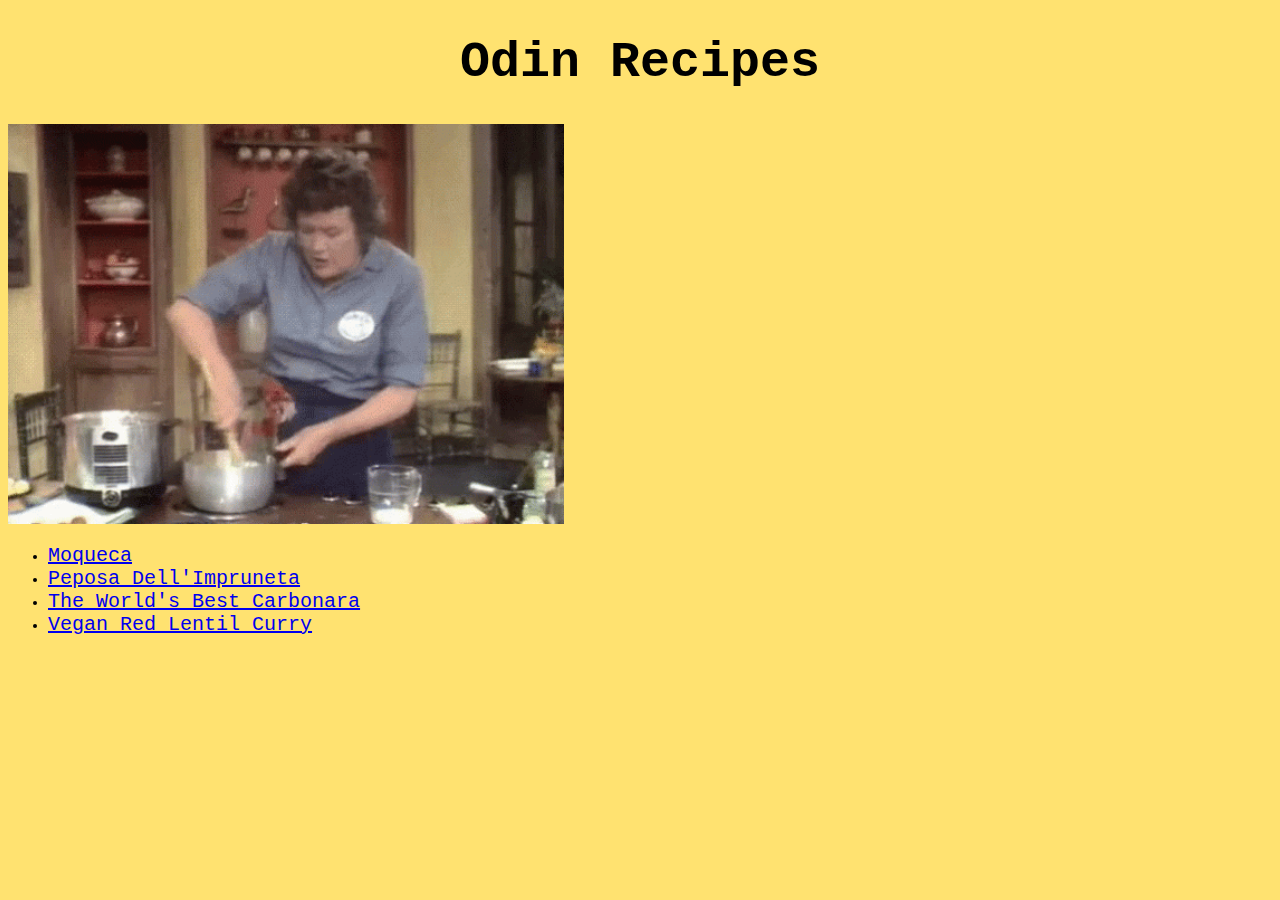
<file: index.html>
<!DOCTYPE html>
<html lang="en">
    <head>
        <meta charset="utf-8">
        <title>Odin Recipes</title>
        <link rel="stylesheet" href="./style.css">
    </head>

    <body>
        <h1>Odin Recipes</h1>

        <img src="./img/juliachild.gif" alt="Julia Child cooking">

        <ul>
            <li><a href="./recipes/moqueca.html">Moqueca</a></li>
            <li><a href="./recipes/peposo.html">Peposa Dell'Impruneta</a></li>
            <li><a href="./recipes/carbonara.html">The World's Best Carbonara</a></li>
            <li><a href="./recipes/curry.html">Vegan Red Lentil Curry</a></li>
        </ul>
    </body>
</html>
</file>
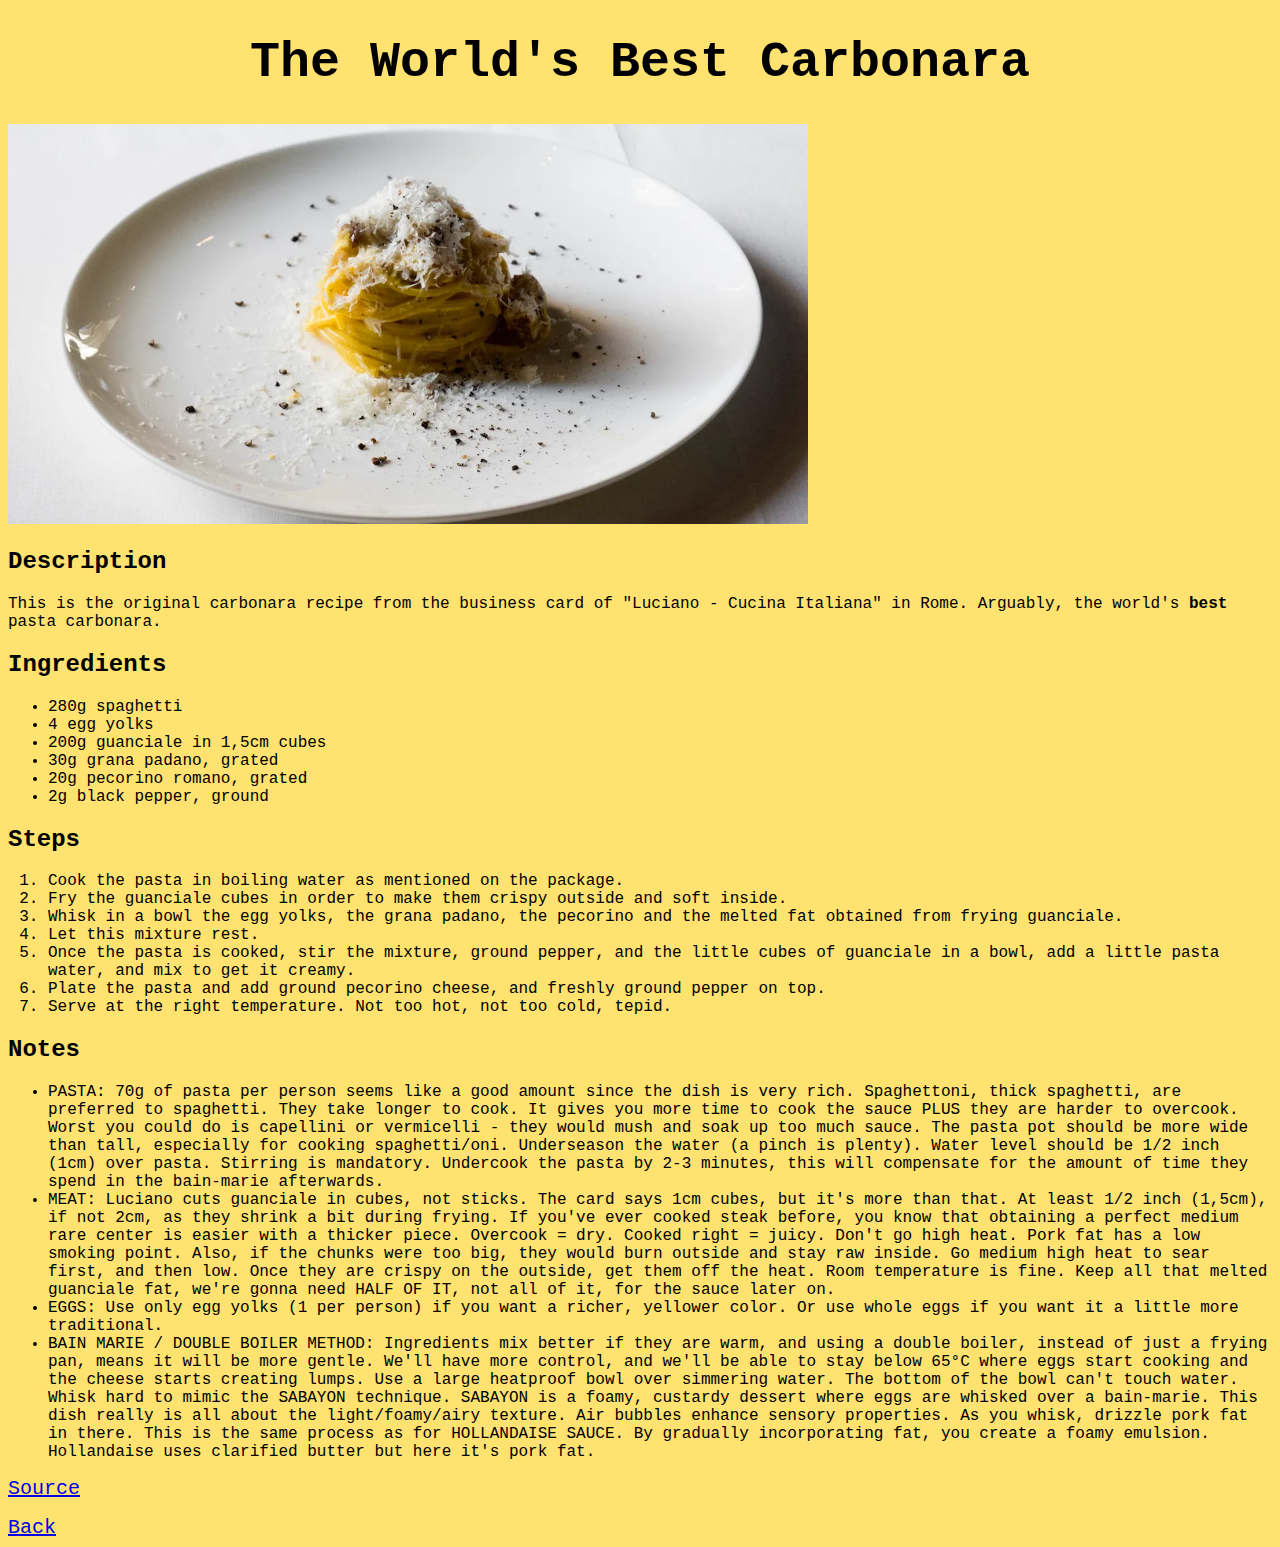
<file: recipes/carbonara.html>
<!DOCTYPE html>
<html lang="en">
    <head>
        <meta charset="utf-8">
        <title>The World's Best Carbonara</title>
        <link rel="stylesheet" href="../style.css">
    </head>

    <body>
        <h1>The World's Best Carbonara</h1>

        <img src="../img/carbonara.jpg" alt="A picture of pasta carbonara">

        <h2>Description</h2>
        <p>
            This is the original carbonara recipe from the business card of "Luciano 
            - Cucina Italiana" in Rome. Arguably, the world's <strong>best</strong> 
            pasta carbonara. 
        </p>

        <h2>Ingredients</h2>
        <ul>
            <li>280g spaghetti</li>
            <li>4 egg yolks</li>
            <li>200g guanciale in 1,5cm cubes</li>
            <li>30g grana padano, grated</li>
            <li>20g pecorino romano, grated</li>
            <li>2g black pepper, ground</li>
        </ul>

        <h2>Steps</h2>
        <ol>
            <li>Cook the pasta in boiling water as mentioned on the package.</li>
            <li>
                Fry the guanciale cubes in order to make them crispy outside and soft 
                inside.
            </li>
            <li>
                Whisk in a bowl the egg yolks, the grana padano, the pecorino and the 
                melted fat obtained from frying guanciale.
            </li>
            <li>Let this mixture rest.</li>
            <li>
                Once the pasta is cooked, stir the mixture, ground pepper, and the 
                little cubes of guanciale in a bowl, add a little pasta water, and mix 
                to get it creamy.
            </li>
            <li>
                Plate the pasta and add ground pecorino cheese, and freshly ground
                pepper on top.
            </li>
            <li>Serve at the right temperature. Not too hot, not too cold, tepid.</li>
        </ol>

        <h2>Notes</h2>
        <ul>
            <li>
                PASTA: 70g of pasta per person seems like a good amount since the dish 
                is very rich. Spaghettoni, thick spaghetti, are preferred to spaghetti. 
                They take longer to cook. It gives you more time to cook the sauce 
                PLUS they are harder to overcook. Worst you could do is capellini or 
                vermicelli - they would mush and soak up too much sauce. The pasta pot 
                should be more wide than tall, especially for cooking spaghetti/oni. 
                Underseason the water (a pinch is plenty). Water level should be 1/2 
                inch (1cm) over pasta. Stirring is mandatory. Undercook the pasta by 
                2-3 minutes, this will compensate for the amount of time they spend in 
                the bain-marie afterwards.
            </li>
            <li>
                MEAT: Luciano cuts guanciale in cubes, not sticks. The card says 
                1cm cubes, but it's more than that. At least 1/2 inch (1,5cm), if not 
                2cm, as they shrink a bit during frying. If you've ever cooked steak 
                before, you know that obtaining a perfect medium rare center is easier 
                with a thicker piece. Overcook = dry. Cooked right = juicy. Don't go 
                high heat. Pork fat has a low smoking point. Also, if the chunks were 
                too big, they would burn outside and stay raw inside. Go medium high 
                heat to sear first, and then low. Once they are crispy on the outside, 
                get them off the heat. Room temperature is fine. Keep all that melted 
                guanciale fat, we're gonna need HALF OF IT, not all of it, for the 
                sauce later on.
            </li>
            <li>
                EGGS: Use only egg yolks (1 per person) if you want a richer, yellower 
                color. Or use whole eggs if you want it a little more traditional.
            </li>
            <li>
                BAIN MARIE / DOUBLE BOILER METHOD: Ingredients mix better if they are 
                warm, and using a double boiler, instead of just a frying pan, means 
                it will be more gentle. We'll have more control, and we'll be able to 
                stay below 65°C where eggs start cooking and the cheese starts 
                creating lumps. Use a large heatproof bowl over simmering water. The 
                bottom of the bowl can't touch water. Whisk hard to mimic the SABAYON 
                technique. SABAYON is a foamy, custardy dessert where eggs are 
                whisked over a bain-marie. This dish really is all about the 
                light/foamy/airy texture. Air bubbles enhance sensory properties.
                As you whisk, drizzle pork fat in there. This is the same process as 
                for HOLLANDAISE SAUCE. By gradually incorporating fat, you create a 
                foamy emulsion. Hollandaise uses clarified butter but here it's pork 
                fat. 
            </li>
        </ul>

        <a href="https://www.youtube.com/watch?v=ZCSowIQgHPI" target="_blank" rel="noopener noreferrer">Source</a>
        <p></p>
        <a href="../index.html">Back</a>
    </body>
</html>
</file>
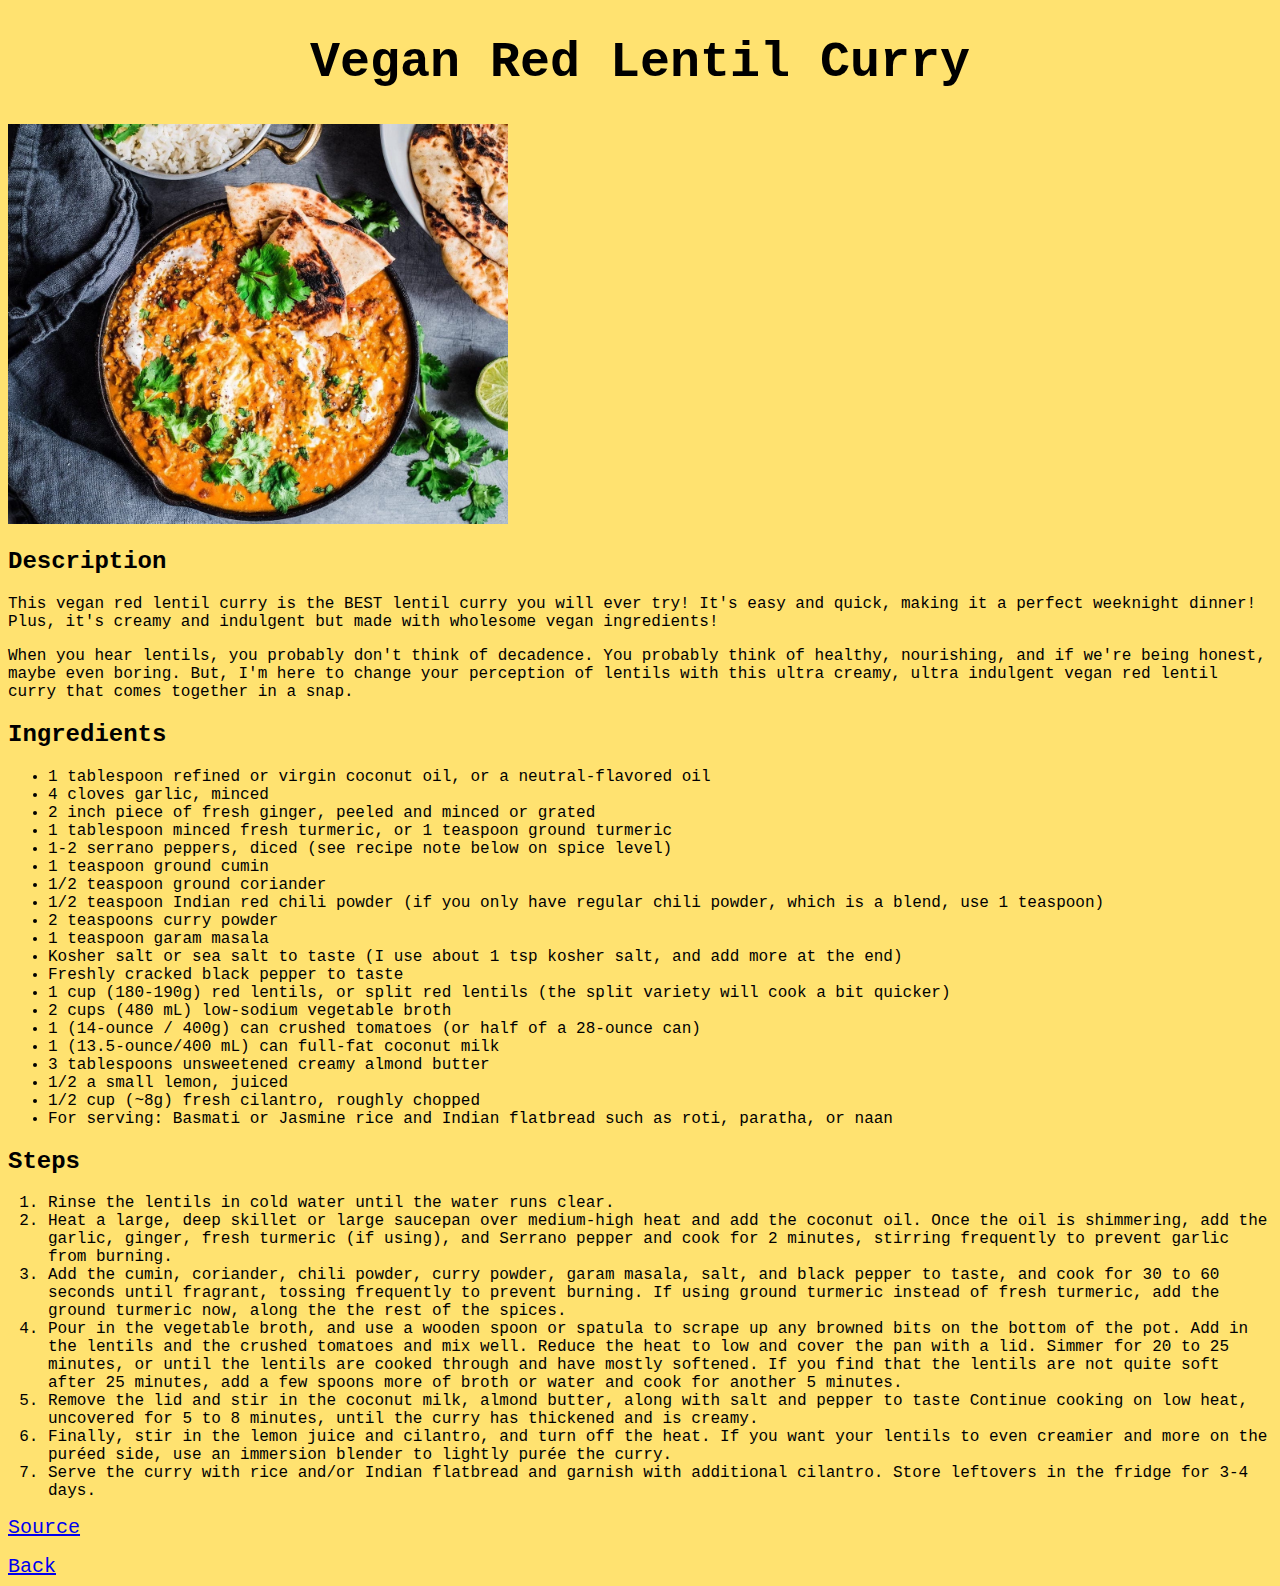
<file: recipes/curry.html>
<!DOCTYPE html>
<html lang="en">
    <head>
        <meta charset="utf-8">
        <title>Vegan Red Lentil Curry</title>
        <link rel="stylesheet" href="../style.css">
    </head>

    <body>
        <h1>Vegan Red Lentil Curry</h1>

        <img src="../img/curry.jpg" alt="A picture of a red lentil curry">

        <h2>Description</h2>
        <p>
            This vegan red lentil curry is the BEST lentil curry you will ever try! 
            It's easy and quick, making it a perfect weeknight dinner! Plus, it's 
            creamy and indulgent but made with wholesome vegan ingredients!
        </p>
        <p>
            When you hear lentils, you probably don't think of decadence. You probably 
            think of healthy, nourishing, and if we're being honest, maybe even boring. 
            But, I'm here to change your perception of lentils with this ultra creamy, 
            ultra indulgent vegan red lentil curry that comes together in a snap.
        </p>

        <h2>Ingredients</h2>
        <ul>
            <li>
                1 tablespoon refined or virgin coconut oil, or a neutral-flavored oil
            </li>
            <li>4 cloves garlic, minced</li>
            <li>2 inch piece of fresh ginger, peeled and minced or grated</li>
            <li>1 tablespoon minced fresh turmeric, or 1 teaspoon ground turmeric</li>
            <li>1-2 serrano peppers, diced (see recipe note below on spice level)</li>
            <li>1 teaspoon ground cumin</li>
            <li>1/2 teaspoon ground coriander</li>
            <li>
                1/2 teaspoon Indian red chili powder (if you only have regular chili 
                powder, which is a blend, use 1 teaspoon)
            </li>
            <li>2 teaspoons curry powder</li>
            <li>1 teaspoon garam masala</li>
            <li>
                Kosher salt or sea salt to taste (I use about 1 tsp kosher salt, and 
                add more at the end)
            </li>
            <li>Freshly cracked black pepper to taste</li>
            <li>
                1 cup (180-190g) red lentils, or split red lentils (the split variety 
                will cook a bit quicker)
            </li>
            <li>2 cups (480 mL) low-sodium vegetable broth</li>
            <li>
                1 (14-ounce / 400g) can crushed tomatoes (or half of a 28-ounce can)
            </li>
            <li>1 (13.5-ounce/400 mL) can full-fat coconut milk</li>
            <li>3 tablespoons unsweetened creamy almond butter</li>
            <li>1/2 a small lemon, juiced</li>
            <li>1/2 cup (~8g) fresh cilantro, roughly chopped</li>
            <li>
                For serving: Basmati or Jasmine rice and Indian flatbread such as 
                roti, paratha, or naan
            </li>
        </ul>

        <h2>Steps</h2>
        <ol>
            <li>Rinse the lentils in cold water until the water runs clear.</li>
            <li>
                Heat a large, deep skillet or large saucepan over medium-high heat and 
                add the coconut oil. Once the oil is shimmering, add the garlic, 
                ginger, fresh turmeric (if using), and Serrano pepper and cook for 2 
                minutes, stirring frequently to prevent garlic from burning.
            </li>
            <li>
                Add the cumin, coriander, chili powder, curry powder, garam masala, 
                salt, and black pepper to taste, and cook for 30 to 60 seconds until 
                fragrant, tossing frequently to prevent burning. If using ground 
                turmeric instead of fresh turmeric, add the ground turmeric now, 
                along the the rest of the spices.
            </li>
            <li>
                Pour in the vegetable broth, and use a wooden spoon or spatula to 
                scrape up any browned bits on the bottom of the pot. Add in the 
                lentils and the crushed tomatoes and mix well. Reduce the heat to low 
                and cover the pan with a lid. Simmer for 20 to 25 minutes, or until 
                the lentils are cooked through and have mostly softened. If you find 
                that the lentils are not quite soft after 25 minutes, add a few spoons 
                more of broth or water and cook for another 5 minutes.
            </li>
            <li>
                Remove the lid and stir in the coconut milk, almond butter, along with 
                salt and pepper to taste Continue cooking on low heat, uncovered for 5 
                to 8 minutes, until the curry has thickened and is creamy.
            </li>
            <li>
                Finally, stir in the lemon juice and cilantro, and turn off the heat. 
                If you want your lentils to even creamier and more on the puréed side, 
                use an immersion blender to lightly purée the curry.
            </li>
            <li>
                Serve the curry with rice and/or Indian flatbread and garnish with 
                additional cilantro. Store leftovers in the fridge for 3-4 days.
            </li>
        </ol>

        <a href="https://rainbowplantlife.com/vegan-red-lentil-curry/" target="_blank" rel="noopener noreferrer">Source</a>
        <p></p>
        <a href="../index.html">Back</a>
    </body>
</html>
</file>
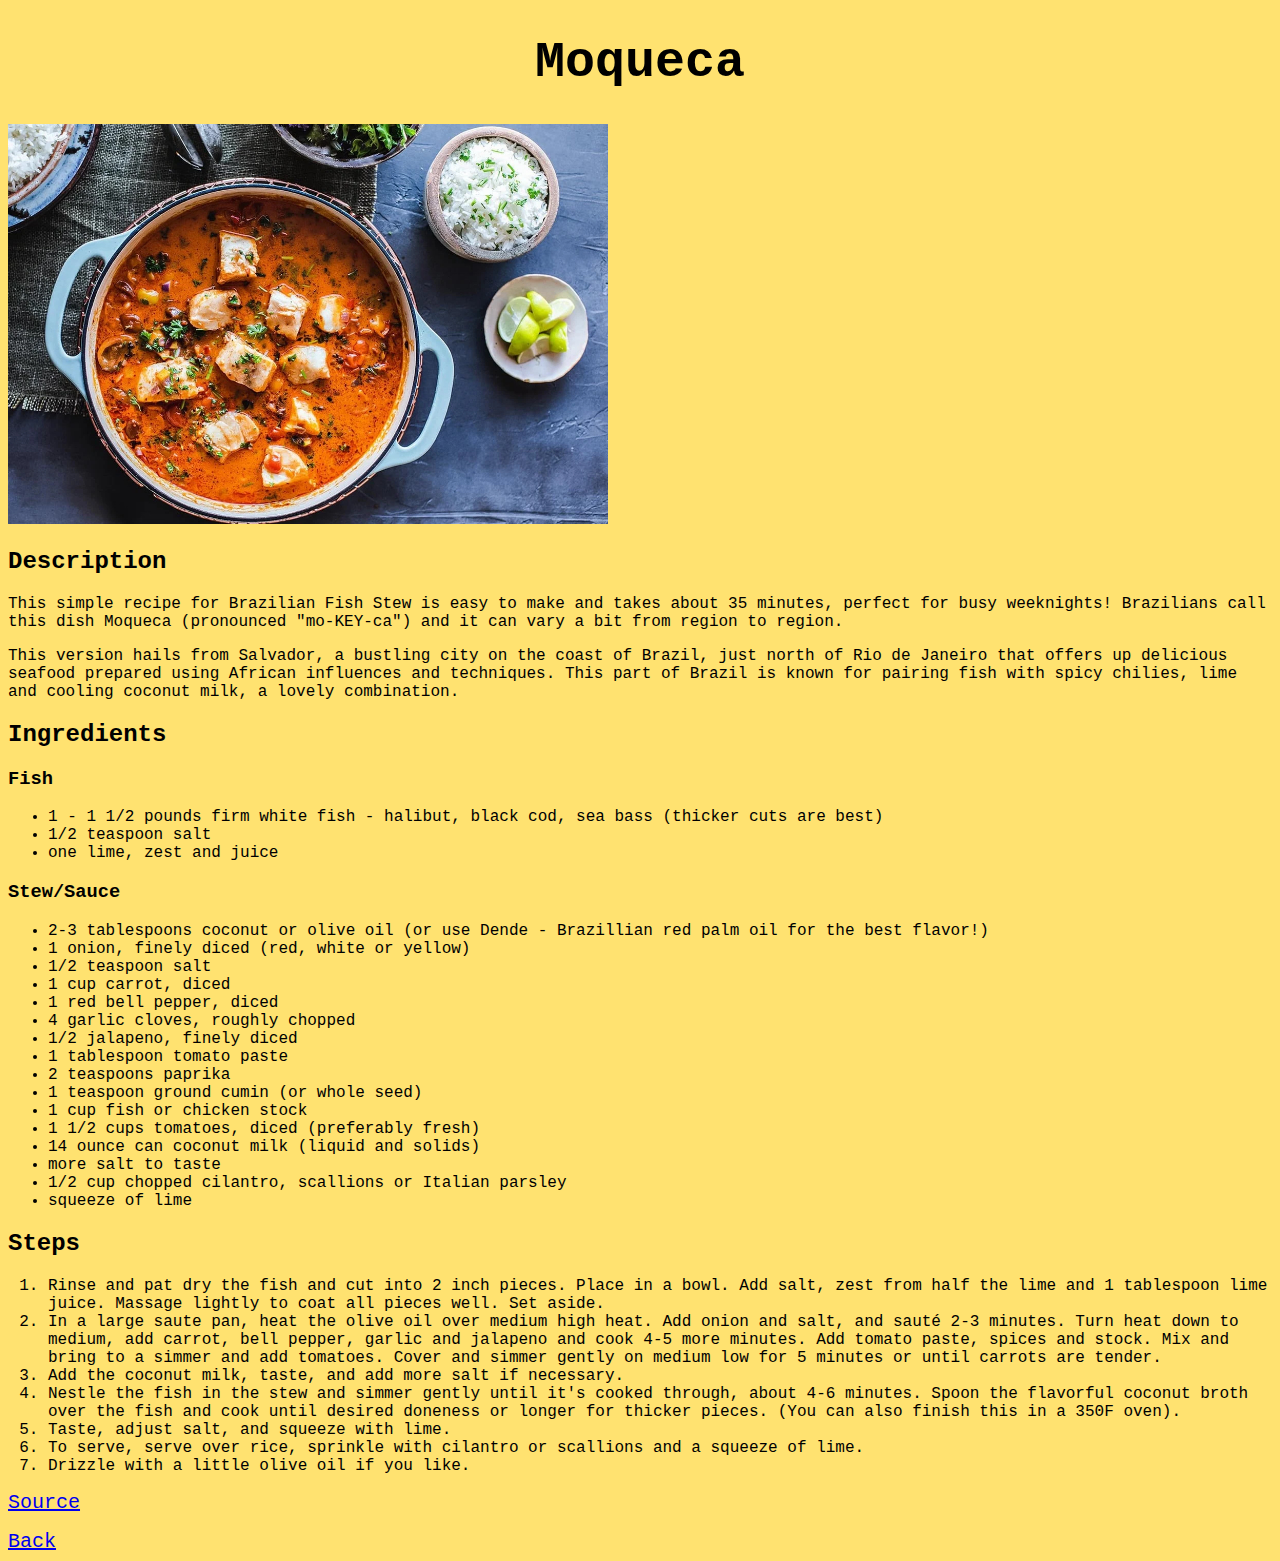
<file: recipes/moqueca.html>
<!DOCTYPE html>
<html lang="en">
    <head>
        <meta charset="utf-8">
        <title>Moqueca</title>
        <link rel="stylesheet" href="../style.css">
    </head>

    <body>
        <h1>Moqueca</h1>

        <img src="../img/moqueca.jpg" alt="A picture of Moqueca stew">

        <h2>Description</h2>
        <p>
            This simple recipe for Brazilian Fish Stew is easy to make and takes 
            about 35 minutes, perfect for busy weeknights! Brazilians call this 
            dish Moqueca (pronounced "mo-KEY-ca") and it can vary a bit from region 
            to region.
        </p>
        <p>
            This version hails from Salvador, a bustling city on the coast of Brazil, 
            just north of Rio de Janeiro that offers up delicious seafood prepared 
            using African influences and techniques. This part of Brazil is known for 
            pairing fish with spicy chilies, lime and cooling coconut milk, a lovely 
            combination.
        </p>

        <h2>Ingredients</h2>
        <h3>Fish</h3>
        <ul>
            <li>
                1 - 1 1/2 pounds firm white fish - halibut, black cod, sea bass 
                (thicker cuts are best)
            </li>
            <li>1/2 teaspoon salt</li>
            <li>one lime, zest and juice</li>
        </ul>
        <h3>Stew/Sauce</h3>
        <ul>
            <li>
                2-3 tablespoons coconut or olive oil (or use Dende - Brazillian red 
                palm oil for the best flavor!)
            </li>
            <li>1 onion, finely diced (red, white or yellow)</li>
            <li>1/2 teaspoon salt</li>
            <li>1 cup carrot, diced</li>
            <li>1 red bell pepper, diced</li>
            <li>4 garlic cloves, roughly chopped</li>
            <li>1/2 jalapeno, finely diced</li>
            <li>1 tablespoon tomato paste</li>
            <li>2 teaspoons paprika</li>
            <li>1 teaspoon ground cumin (or whole seed)</li>
            <li>1 cup fish or chicken stock</li>
            <li>1 1/2 cups tomatoes, diced (preferably fresh)</li>
            <li>14 ounce can coconut milk (liquid and solids)</li>
            <li>more salt to taste</li>
            <li>1/2 cup chopped cilantro, scallions or Italian parsley</li>
            <li>squeeze of lime</li>
        </ul>

        <h2>Steps</h2>
        <ol>
            <li>
                Rinse and pat dry the fish and cut into 2 inch pieces. Place in a 
                bowl. Add salt, zest from half the lime and 1 tablespoon lime juice. 
                Massage lightly to coat all pieces well. Set aside.
            </li>
            <li>
                In a large saute pan, heat the olive oil over medium high heat. Add 
                onion and salt, and sauté 2-3 minutes. Turn heat down to medium, add 
                carrot, bell pepper, garlic and jalapeno and cook 4-5 more minutes. 
                Add tomato paste, spices and stock. Mix and bring to a simmer and add 
                tomatoes. Cover and simmer gently on medium low for 5 minutes or 
                until carrots are tender.
            </li>
            <li>
                Add the coconut milk, taste, and add more salt if necessary.
            </li>
            <li>
                Nestle the fish in the stew and simmer gently until it's cooked 
                through, about 4-6 minutes. Spoon the flavorful coconut broth over 
                the fish and cook until desired doneness or longer for thicker pieces.
                (You can also finish this in a 350F oven).
            </li>
            <li>Taste, adjust salt, and squeeze with lime.</li>
            <li>
                To serve, serve over rice, sprinkle with cilantro or scallions and a 
                squeeze of lime.
            </li>
            <li>Drizzle with a little olive oil if you like.</li>
        </ol>

        <a href="https://www.feastingathome.com/brazilian-fish-stew-aka-moqueca/" target="_blank" rel="noopener noreferrer">Source</a>
        <p></p>
        <a href="../index.html">Back</a>
    </body>
</html>
</file>
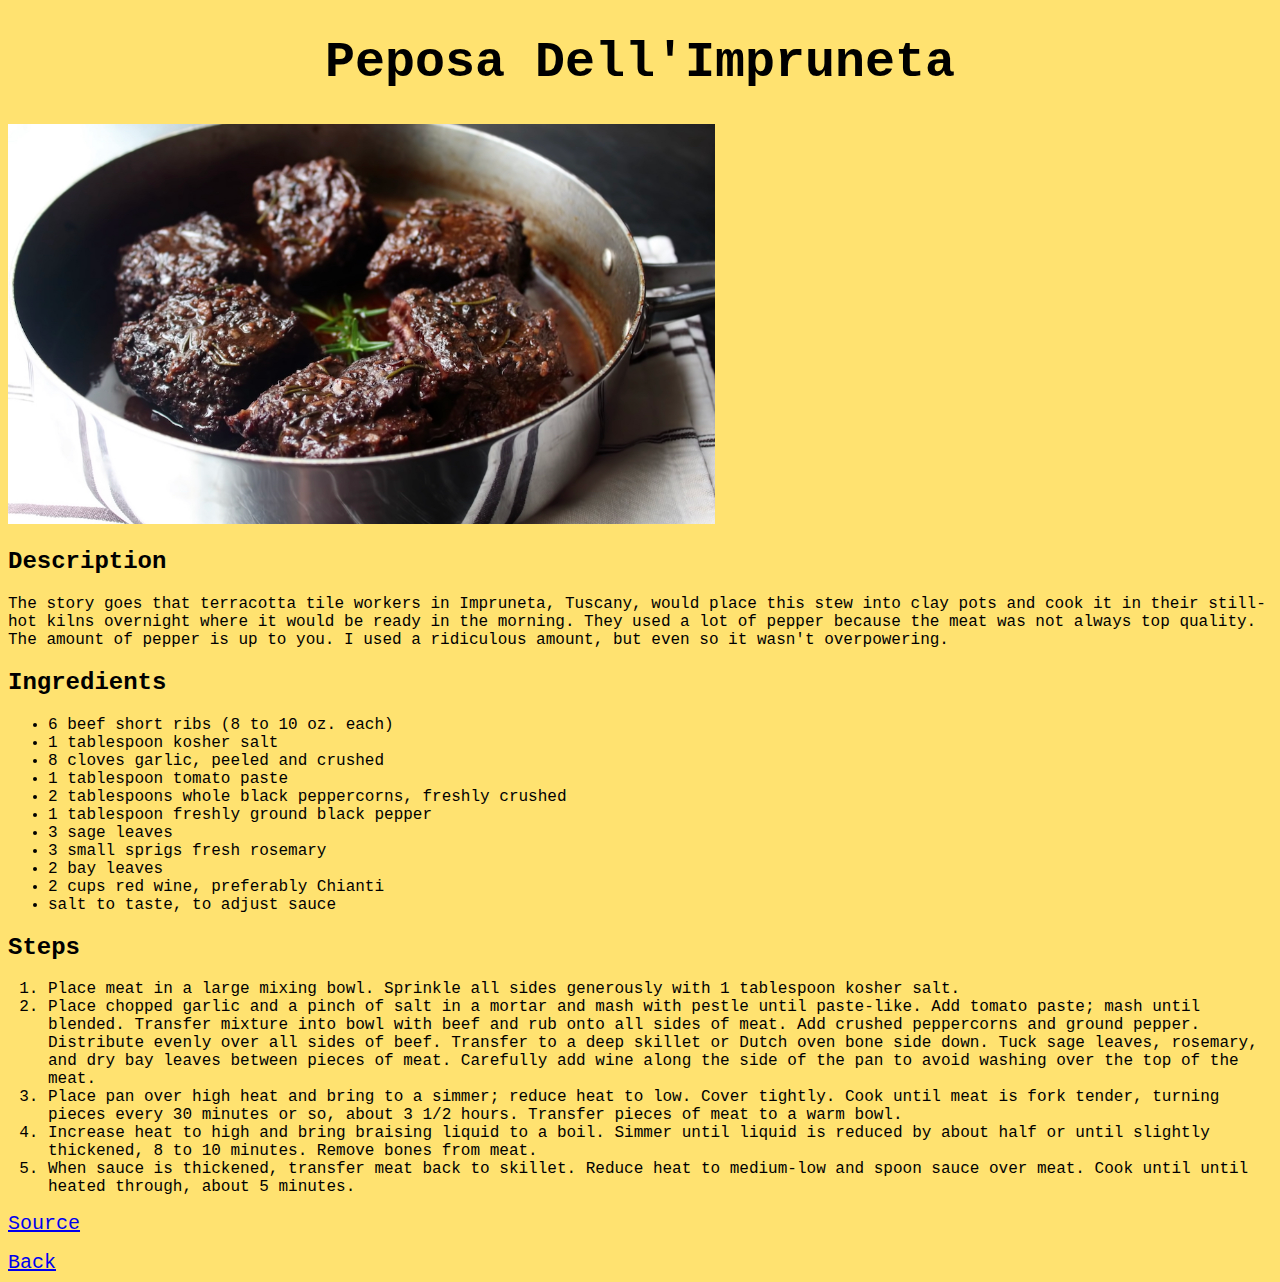
<file: recipes/peposo.html>
<!DOCTYPE html>
<html lang="en">
    <head>
        <meta charset="utf-8">
        <title>Peposa Dell'Impruneta</title>
        <link rel="stylesheet" href="../style.css">
    </head>

    <body>
        <h1>Peposa Dell'Impruneta</h1>

        <img src="../img/peposo.jpg" alt="A picture of Peposo stew">

        <h2>Description</h2>
        <p>
            The story goes that terracotta tile workers in Impruneta, Tuscany, would 
            place this stew into clay pots and cook it in their still-hot kilns 
            overnight where it would be ready in the morning. They used a lot of 
            pepper because the meat was not always top quality. The amount of pepper 
            is up to you. I used a ridiculous amount, but even so it wasn't 
            overpowering.
        </p>

        <h2>Ingredients</h2>
        <ul>
            <li>6 beef short ribs (8 to 10 oz. each)</li>
            <li>1 tablespoon kosher salt</li>
            <li>8 cloves garlic, peeled and crushed</li>
            <li>1 tablespoon tomato paste</li>
            <li>2 tablespoons whole black peppercorns, freshly crushed</li>
            <li>1 tablespoon freshly ground black pepper</li>
            <li>3 sage leaves</li>
            <li>3 small sprigs fresh rosemary</li>
            <li>2 bay leaves</li>
            <li>2 cups red wine, preferably Chianti</li>
            <li>salt to taste, to adjust sauce</li>
        </ul>

        <h2>Steps</h2>
        <ol>
            <li>
                Place meat in a large mixing bowl. Sprinkle all sides generously with 
                1 tablespoon kosher salt.
            </li>
            <li>
                Place chopped garlic and a pinch of salt in a mortar and mash with 
                pestle until paste-like. Add tomato paste; mash until blended. 
                Transfer mixture into bowl with beef and rub onto all sides of meat. 
                Add crushed peppercorns and ground pepper. Distribute evenly over all 
                sides of beef. Transfer to a deep skillet or Dutch oven bone side down. 
                Tuck sage leaves, rosemary, and dry bay leaves between pieces of meat. 
                Carefully add wine along the side of the pan to avoid washing over the 
                top of the meat.
            </li>
            <li>
                Place pan over high heat and bring to a simmer; reduce heat to low. 
                Cover tightly. Cook until meat is fork tender, turning pieces every 30 
                minutes or so, about 3 1/2 hours. Transfer pieces of meat to a warm 
                bowl.
            </li>
            <li>
                Increase heat to high and bring braising liquid to a boil. Simmer 
                until liquid is reduced by about half or until slightly thickened, 8 
                to 10 minutes. Remove bones from meat.
            </li>
            <li>
                When sauce is thickened, transfer meat back to skillet. Reduce heat 
                to medium-low and spoon sauce over meat. Cook until until heated 
                through, about 5 minutes.
            </li>
        </ol>

        <a href="https://www.allrecipes.com/recipe/261791/peposa-dellimpruneta-tuscan-black-pepper-beef/" target="_blank" rel="noopener noreferrer">Source</a>
        <p></p>
        <a href="../index.html">Back</a>
    </body>
</html>
</file>
<file: style.css>
h1, h2, h3, p, li, a {
    font-family: Monaco, Courier, monospace;
}

h1 {
    text-align: center;
    font-size: 50px;
}

h2 {
    font-weight: bolder;
}

a {
    font-size: 20px;
}

img {
    height: 400px;
    width: auto;
}

body {
    background-color: hsla(48, 100%, 72%, 1);
}
</file>
